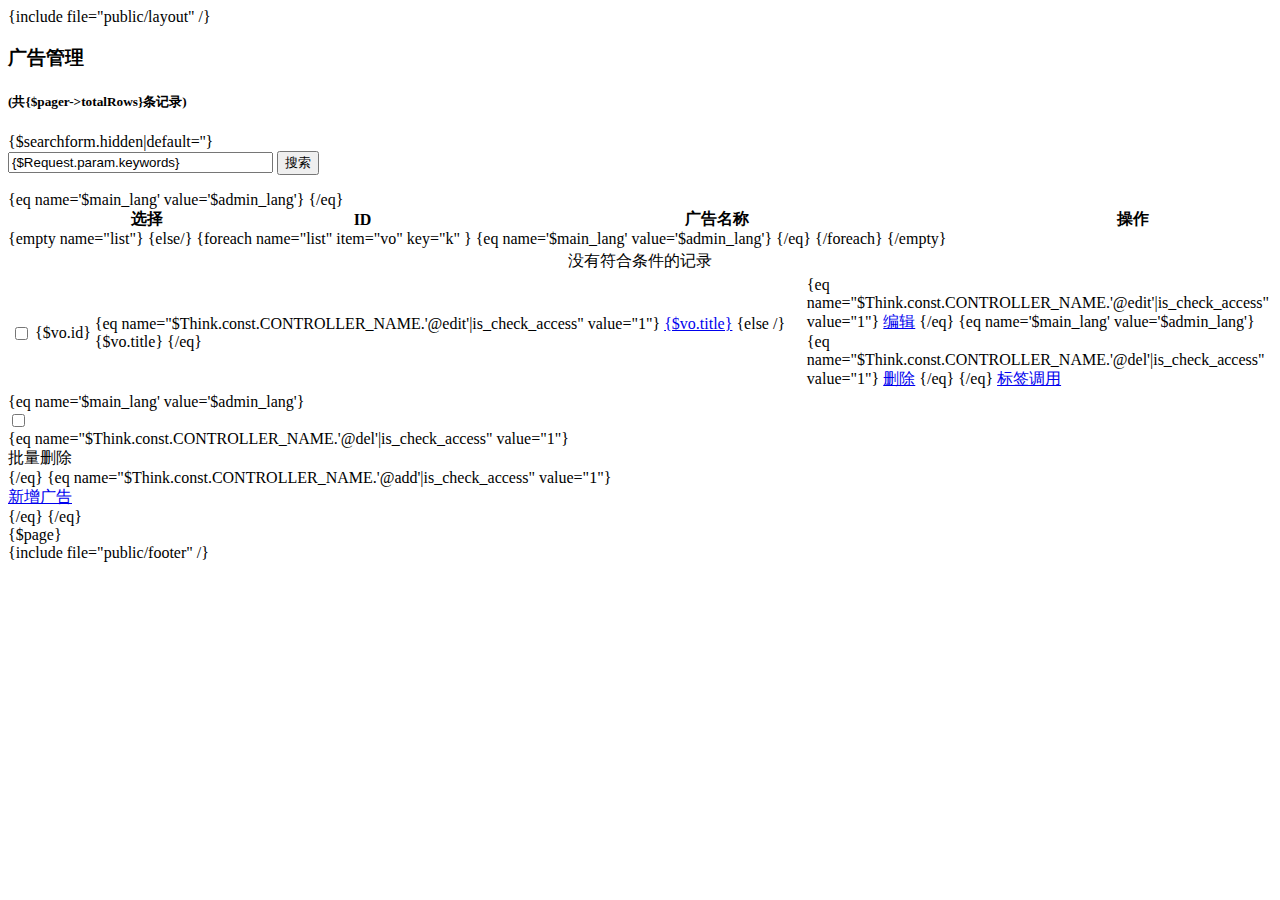
<file: application/admin/template/ad_position/index.htm>
{include file="public/layout" /}
<body style="background-color: rgb(255, 255, 255); overflow-y: scroll; cursor: default; -moz-user-select: inherit;">
<div id="append_parent"></div>
<div id="ajaxwaitid"></div>
<div class="page">

    <div class="flexigrid">
        <div class="mDiv">
            <div class="ftitle">
                <h3>广告管理</h3>
                <h5>(共{$pager->totalRows}条记录)</h5>
            </div>
            <div title="刷新数据" class="pReload"><i class="fa fa-refresh"></i></div>
            <form class="navbar-form form-inline" action="{:url('AdPosition/index')}" method="get" onsubmit="layer_loading('正在处理');">
                {$searchform.hidden|default=''}
                <div class="sDiv">
                    <div class="sDiv2">
                        <input type="text" size="30" name="keywords" value="{$Request.param.keywords}" class="qsbox" placeholder="名称搜索...">
                        <input type="submit" class="btn" value="搜索">
                    </div>
                    <!-- <div class="sDiv2">
                        <input type="button" class="btn" value="重置" onClick="window.location.href='{:url('AdPosition/index')}';">
                    </div> -->
                </div>
            </form>
        </div>
        <div class="hDiv">
            <div class="hDivBox">
                <table cellspacing="0" cellpadding="0" style="width: 100%">
                    <thead>
                    <tr>
                        {eq name='$main_lang' value='$admin_lang'}
                        <th class="sign w40" axis="col0">
                            <div class="tc">选择</div>
                        </th>
                        {/eq}
                        <th abbr="article_title" axis="col3" class="w60">
                            <div class="tc">ID</div>
                        </th>
                        <th abbr="article_title" axis="col3">
                            <div class="tl" style="width: 100%">广告名称</div>
                        </th>
                        <th axis="col1" class="w250">
                            <div class="tc">操作</div>
                        </th>
                    </tr>
                    </thead>
                </table>
            </div>
        </div>
        <div class="bDiv" style="height: auto;">
            <div id="flexigrid" cellpadding="0" cellspacing="0" border="0">
                <table style="width: 100%">
                    <tbody>
                    {empty name="list"}
                        <tr>
                            <td class="no-data" align="center" axis="col0" colspan="50">
                                <i class="fa fa-exclamation-circle"></i>没有符合条件的记录
                            </td>
                        </tr>
                    {else/}
                        {foreach name="list" item="vo" key="k" }
                        <tr>
                            {eq name='$main_lang' value='$admin_lang'}
                            <td class="sign">
                                <div class="w40 tc">
                                    <input type="checkbox" name="ids[]" value="{$vo.id}">
                                </div>
                            </td>
                            {/eq}
                            <td class="">
                                <div class="w60 tc">
                                    {$vo.id}
                                </div>
                            </td>
                            <td align="left" class="" style="width: 100%">
                                <div class="tl">
                                    {eq name="$Think.const.CONTROLLER_NAME.'@edit'|is_check_access" value="1"}
                                    <a href="{:url('AdPosition/edit',array('id'=>$vo['id']))}">{$vo.title}</a>
                                    {else /}
                                    {$vo.title}
                                    {/eq}
                                </div>
                            </td>
                           
                            <td class="">
                                <div class="w250 tc">
                                    <!-- <a class="btn blue" href="{:url('Other/index',array('pid'=>$vo['id']))}"><i class="fa fa-search"></i>查看</a> -->
                                    {eq name="$Think.const.CONTROLLER_NAME.'@edit'|is_check_access" value="1"}
                                    <a href="{:url('AdPosition/edit',array('id'=>$vo['id']))}" class="btn blue"><i class="fa fa-pencil-square-o"></i>编辑</a>
                                    {/eq}
                                {eq name='$main_lang' value='$admin_lang'}
                                    {eq name="$Think.const.CONTROLLER_NAME.'@del'|is_check_access" value="1"}
                                    <a class="btn red"  href="javascript:void(0);" data-url="{:url('AdPosition/del')}" data-id="{$vo.id}" onClick="delfun(this);"><i class="fa fa-trash-o"></i>删除</a>
                                    {/eq}
                                {/eq}
                                    <a class="btn blue" href="javascript:void(0);" onclick="copyToClipBoard({$vo['id']}, 1)">标签调用</a>
                                </div>
                            </td>
                            
                        </tr>
                        {/foreach}
                    {/empty}
                    </tbody>
                </table>
            </div>
            <div class="iDiv" style="display: none;"></div>
        </div>
        <div class="tDiv">
            <div class="tDiv2">
            {eq name='$main_lang' value='$admin_lang'}
                <div class="fbutton checkboxall">
                    <input type="checkbox" onclick="javascript:$('input[name*=ids]').prop('checked',this.checked);">
                </div>
                {eq name="$Think.const.CONTROLLER_NAME.'@del'|is_check_access" value="1"}
                <div class="fbutton">
                    <a onclick="batch_del(this, 'ids');" data-url="{:url('AdPosition/del')}">
                        <div class="add" title="批量删除">
                            <span><i class="fa fa-close"></i>批量删除</span>
                        </div>
                    </a>
                </div>
                {/eq}
                {eq name="$Think.const.CONTROLLER_NAME.'@add'|is_check_access" value="1"}
                <div class="fbutton">
                    <a href="{:url('AdPosition/add')}">
                        <div class="add" title="新增广告">
                            <span class="red"><i class="fa fa-plus"></i>新增广告</span>
                        </div>
                    </a>
                </div>
                {/eq}
            {/eq}
            </div>
            <div style="clear:both"></div>
        </div>
        <!--分页位置-->
        {$page}
    </div>
</div>
<script>
    $(document).ready(function(){
        // 表格行点击选中切换
        $('#flexigrid > table>tbody >tr').click(function(){
            $(this).toggleClass('trSelected');
        });

        // 点击刷新数据
        $('.fa-refresh').click(function(){
            location.href = location.href;
        });
    });

    /**
     * 代码调用js
     * @param id  id
     * @param limit 条数
     */
    function copyToClipBoard(id, limit) {
      var advstr = "{eyou:adv pid='" + id + "'}\r\n   <img src='{$"+"field.litpic}' alt='{$"+"field.title}' />\r\n{/eyou:adv";
      var contentdiv = '<div class="dialog_content" style="margin: 0px; padding: 0px;"><dl style="padding:10px 30px;line-height:30px"><dd>标签 adv 调用：</dd>'
      contentdiv += '<textarea rows="4" cols="60" style="width:400px;height:60px;">' + advstr + '}</textarea>'
      contentdiv += '<dd>JavaScript：</dd>'
      contentdiv += '<dd><input type="text" style=" width:400px;" value="<script type=&quot;text/javascript&quot; src=&quot;http://' + '{$Think.server.http_host}' + '/index.php?m=api&amp;c=Other&amp;a=other_show&amp;pid=' + id + '&amp;row='+limit+'&quot;><\/script>"></dd>'
      contentdiv += '<dd style="border-top: dotted 1px #E7E7E7; color: #F60;">请将标签adv或JavaScript代码复制并粘贴到对应模板文件中！</dd></dl></div>'
      layer.open({
        title: '代码调用',
        type: 1,
        skin: 'layui-layer-demo',
        area: ['480px', '280px'], //宽高
        content: contentdiv
      });
    }

</script>

{include file="public/footer" /}
</file>
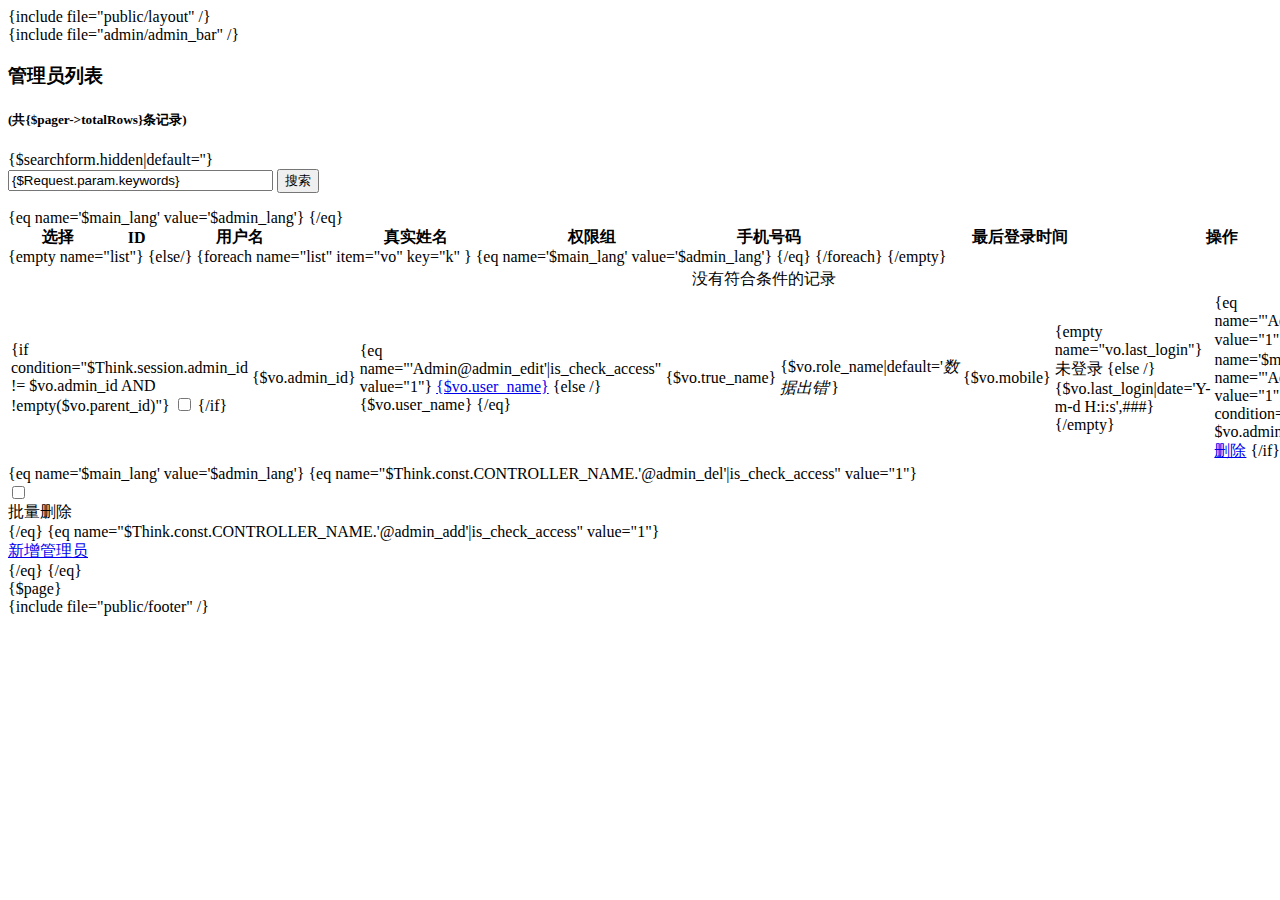
<file: application/admin/template/admin/index.htm>
{include file="public/layout" /}
<body style="background-color: rgb(255, 255, 255); overflow: auto; cursor: default; -moz-user-select: inherit;">
<div id="append_parent"></div>
<div id="ajaxwaitid"></div>
<div class="page">
    {include file="admin/admin_bar" /}
    <div class="flexigrid">
        <div class="mDiv">
            <div class="ftitle">
                <h3>管理员列表</h3>
                <h5>(共{$pager->totalRows}条记录)</h5>
            </div>
            <div title="刷新数据" class="pReload"><i class="fa fa-refresh"></i></div>
            <form class="navbar-form form-inline" action="{:url('Admin/index')}" method="get" onsubmit="layer_loading('正在处理');">
                {$searchform.hidden|default=''}
                <div class="sDiv">
                    <div class="sDiv2">
                        <input type="text" size="30" name="keywords" value="{$Request.param.keywords}" class="qsbox" placeholder="搜索相关数据...">
                        <input type="submit" class="btn" value="搜索">
                    </div>
                    <!-- <div class="sDiv2">
                        <input type="button" class="btn" value="重置" onClick="window.location.href='{:url('Admin/index')}';">
                    </div> -->
                </div>
            </form>
        </div>
        <div class="hDiv">
            <div class="hDivBox">
                <table cellspacing="0" cellpadding="0" style="width: 100%">
                    <thead>
                    <tr>
                        {eq name='$main_lang' value='$admin_lang'}
                        <th class="sign w40" axis="col0">
                            <div class="tc">选择</div>
                        </th>
                        {/eq}
                        <th abbr="article_title" axis="col3" class="w40">
                            <div class="tc">ID</div>
                        </th>
                        <th abbr="ac_id" axis="col4">
                            <div class="">用户名</div>
                        </th>
                        <th abbr="ac_id" axis="col4" class="w150">
                            <div class="tc">真实姓名</div>
                        </th>
                        <th abbr="article_show" axis="col5" class="w150">
                            <div class="tc">权限组</div>
                        </th>
                        <th abbr="article_time" axis="col6" class="w120">
                            <div class="tc">手机号码</div>
                        </th>
                        <th abbr="article_time" axis="col6" class="w160">
                            <div class="tc">最后登录时间</div>
                        </th>
                        <th axis="col1" class="w120">
                            <div class="tc">操作</div>
                        </th>
                        
                    </tr>
                    </thead>
                </table>
            </div>
        </div>
        <div class="bDiv" style="height: auto; min-height: auto;">
            <div id="flexigrid" cellpadding="0" cellspacing="0" border="0">
                <table style="width: 100%">
                    <tbody>
                    {empty name="list"}
                        <tr>
                            <td class="no-data" align="center" axis="col0" colspan="50">
                                <i class="fa fa-exclamation-circle"></i>没有符合条件的记录
                            </td>
                        </tr>
                    {else/}
                        {foreach name="list" item="vo" key="k" }
                        <tr>
                            {eq name='$main_lang' value='$admin_lang'}
                            <td class="sign">
                                <div class="w40 tc">
                                    {if condition="$Think.session.admin_id != $vo.admin_id AND !empty($vo.parent_id)"}
                                    <input type="checkbox" name="ids[]" value="{$vo.admin_id}">
                                    {/if}
                                </div>
                            </td>
                            {/eq}
                            <td class="sort">
                                <div class="w40 tc">{$vo.admin_id}</div>
                            </td>
                            <td style="width: 100%">
                                <div style="">
                                    {eq name="'Admin@admin_edit'|is_check_access" value="1"}
                                    <a href="{:url('Admin/admin_edit',array('id'=>$vo['admin_id']))}">{$vo.user_name}</a>
                                    {else /}
                                    {$vo.user_name}
                                    {/eq}
                                </div>
                            </td>
                            <td>
                                <div class="w150 tc">
                                    {$vo.true_name}
                                </div>
                            </td>
                            <td>
                                <div class="w150 tc">{$vo.role_name|default='<em class="red">数据出错</em>'}</div>
                            </td>
                            <td>
                                <div class="w120 tc">
                                    {$vo.mobile}
                                </div>
                            </td>
                            <td class="">
                                <div class="tc w160">
                                {empty name="vo.last_login"}
                                未登录
                                {else /}
                                {$vo.last_login|date='Y-m-d H:i:s',###}
                                {/empty}
                                </div>
                            </td>
                            <td class="">
                                <div class="w120 tc">
                                    {eq name="'Admin@admin_edit'|is_check_access" value="1"}
                                    <a href="{:url('Admin/admin_edit',array('id'=>$vo['admin_id']))}" class="btn blue"><i class="fa fa-pencil-square-o"></i>编辑</a>
                                    {/eq}
                                    {eq name='$main_lang' value='$admin_lang'}
                                    {eq name="'Admin@admin_del'|is_check_access" value="1"}
                                        {if condition="$Think.session.admin_id != $vo.admin_id AND !empty($vo.parent_id)"}
                                        <a class="btn red"  href="javascript:void(0);" data-url="{:url('Admin/admin_del')}" data-id="{$vo.admin_id}" onClick="delfun(this);"><i class="fa fa-trash-o"></i>删除</a>
                                        {/if}
                                    {/eq}
                                    {/eq}
                                </div>
                            </td>
                        </tr>
                        {/foreach}
                    {/empty}
                    </tbody>
                </table>
            </div>
            <div class="iDiv" style="display: none;"></div>
        </div>
        <div class="tDiv">
            <div class="tDiv2">
                {eq name='$main_lang' value='$admin_lang'}
                {eq name="$Think.const.CONTROLLER_NAME.'@admin_del'|is_check_access" value="1"}
                <div class="fbutton checkboxall">
                    <input type="checkbox" onclick="javascript:$('input[name*=ids]').prop('checked',this.checked);">
                </div>
                <div class="fbutton">
                    <a onclick="batch_del(this, 'ids');" data-url="{:url('Admin/admin_del')}">
                        <div class="add" title="批量删除">
                            <span><i class="fa fa-close"></i>批量删除</span>
                        </div>
                    </a>
                </div>
                {/eq}
                {eq name="$Think.const.CONTROLLER_NAME.'@admin_add'|is_check_access" value="1"}
                <div class="fbutton">
                    <a href="{:url('Admin/admin_add')}">
                        <div class="add" title="新增管理员">
                            <span class="red"><i class="fa fa-plus"></i>新增管理员</span>
                        </div>
                    </a>
                </div>
                {/eq}
                {/eq}
            </div>
            <div style="clear:both"></div>
        </div>
        <!--分页位置-->
        {$page} </div>
</div>
<script>
    $(document).ready(function(){
        // 表格行点击选中切换
        $('#flexigrid > table>tbody >tr').click(function(){
            $(this).toggleClass('trSelected');
        });

        // 点击刷新数据
        $('.fa-refresh').click(function(){
            location.href = location.href;
        });
    });
</script>

{include file="public/footer" /}
</file>
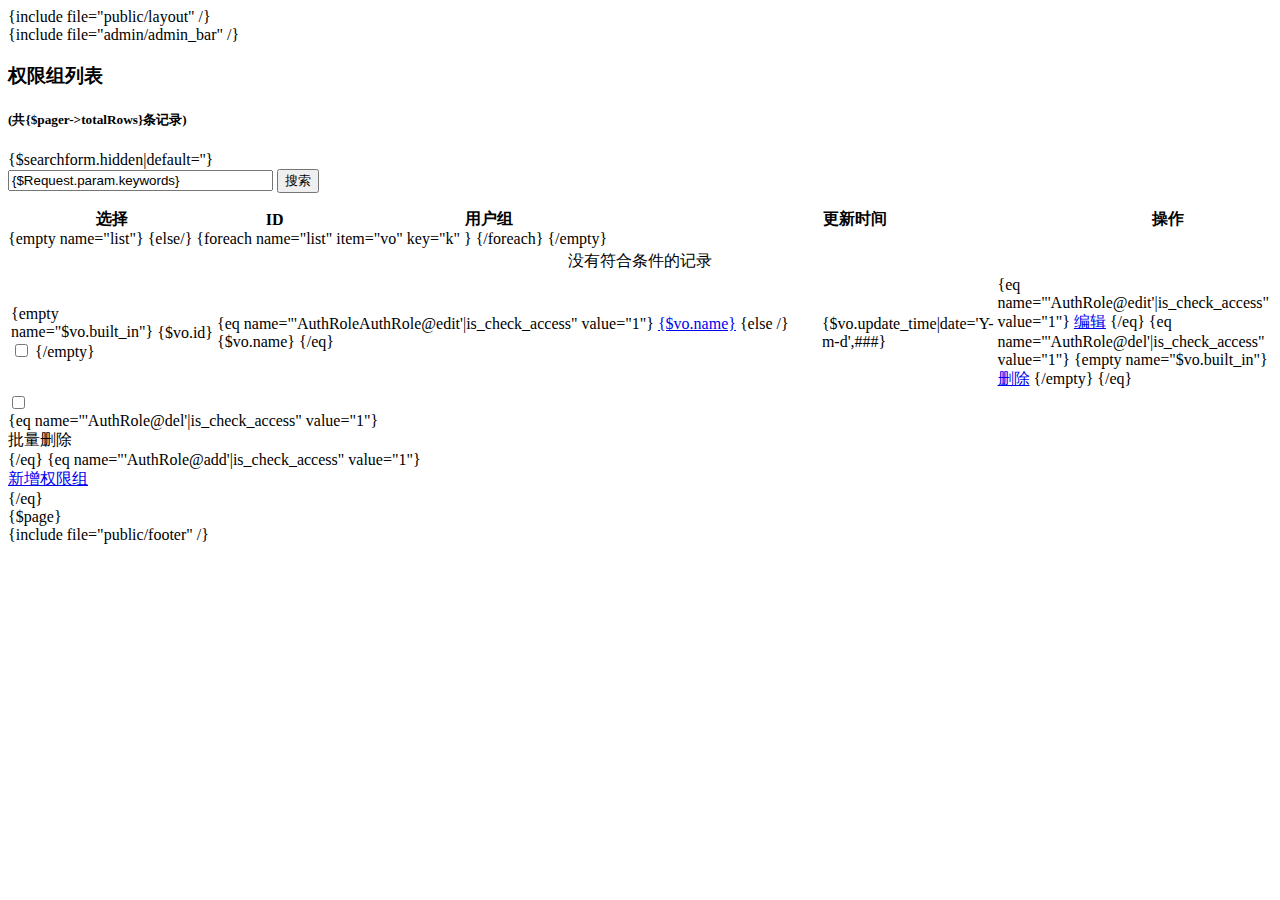
<file: application/admin/template/auth_role/index.htm>
{include file="public/layout" /}
<body style="background-color: rgb(255, 255, 255); overflow: auto; cursor: default; -moz-user-select: inherit;">
<div id="append_parent"></div>
<div id="ajaxwaitid"></div>
<div class="page">
    {include file="admin/admin_bar" /}
    <div class="flexigrid">
        <div class="mDiv">
            <div class="ftitle">
                <h3>权限组列表</h3>
                <h5>(共{$pager->totalRows}条记录)</h5>
            </div>
            <div title="刷新数据" class="pReload"><i class="fa fa-refresh"></i></div>
            <form class="navbar-form form-inline" action="{:url('AuthRole/index')}" method="get" onsubmit="layer_loading('正在处理');">
                {$searchform.hidden|default=''}
                <div class="sDiv">
                    <div class="sDiv2">
                        <input type="text" size="30" name="keywords" value="{$Request.param.keywords}" class="qsbox" placeholder="搜索相关数据...">
                        <input type="submit" class="btn" value="搜索">
                    </div>
                    <!-- <div class="sDiv2">
                        <input type="button" class="btn" value="重置" onClick="window.location.href='{:url('AuthRole/index')}';">
                    </div> -->
                </div>
            </form>
        </div>
        <div class="hDiv">
            <div class="hDivBox">
                <table cellspacing="0" cellpadding="0" style="width: 100%">
                    <thead>
                    <tr>
                        <th class="sign w40" axis="col0">
                            <div class="tc">选择</div>
                        </th>
                        <th abbr="article_show" axis="col5" class="w40">
                            <div class="tc">ID</div>
                        </th>
                        <th abbr="ac_id" axis="col4">
                            <div class="">用户组</div>
                        </th>
                        <th abbr="article_time" axis="col6" class="w100">
                            <div class="tc">更新时间</div>
                        </th>
                        <th axis="col1" class="w120">
                            <div class="tc">操作</div>
                        </th>
                    </tr>
                    </thead>
                </table>
            </div>
        </div>
        <div class="bDiv" style="height: auto;">
            <div id="flexigrid" cellpadding="0" cellspacing="0" border="0">
                <table style="width: 100%">
                    <tbody>
                    {empty name="list"}
                        <tr>
                            <td class="no-data" align="center" axis="col0" colspan="50">
                                <i class="fa fa-exclamation-circle"></i>没有符合条件的记录
                            </td>
                        </tr>
                    {else/}
                        {foreach name="list" item="vo" key="k" }
                        <tr>
                            <td class="sign">
                                <div class="w40 tc">
                                    {empty name="$vo.built_in"}
                                    <input type="checkbox" name="ids[]" value="{$vo.id}">
                                    {/empty}
                                </div>
                            </td>
                            <td class="sort">
                                <div class="w40 tc">
                                    {$vo.id}
                                </div>
                            </td>
                            <td style="width: 100%">
                                <div style="">
                                    {eq name="'AuthRoleAuthRole@edit'|is_check_access" value="1"}
                                    <a href="{:url('AuthRole/edit',array('id'=>$vo['id']))}">{$vo.name}</a>
                                    {else /}
                                    {$vo.name}
                                    {/eq}
                                </div>
                            </td>
                            <td class="">
                                <div class="w100 tc">
                                    {$vo.update_time|date='Y-m-d',###}
                                </div>
                            </td>
                            <td>
                                <div class="w120 tc">
                                    {eq name="'AuthRole@edit'|is_check_access" value="1"}
                                    <a href="{:url('AuthRole/edit',array('id'=>$vo['id']))}" class="btn blue"><i class="fa fa-pencil-square-o"></i>编辑</a>
                                    {/eq}

                                    {eq name="'AuthRole@del'|is_check_access" value="1"}
                                    {empty name="$vo.built_in"}
                                    <a class="btn red"  href="javascript:void(0)" data-url="{:url('AuthRole/del')}" data-id="{$vo.id}" onClick="delfun(this);"><i class="fa fa-trash-o"></i>删除</a>
                                    {/empty}
                                    {/eq}
                                </div>
                            </td>
                        </tr>
                        {/foreach}
                    {/empty}
                    </tbody>
                </table>
            </div>
            <div class="iDiv" style="display: none;"></div>
        </div>
        <div class="tDiv">
            <div class="tDiv2">
                <div class="fbutton checkboxall">
                    <input type="checkbox" onclick="javascript:$('input[name*=ids]').prop('checked',this.checked);">
                </div>
                {eq name="'AuthRole@del'|is_check_access" value="1"}
                <div class="fbutton">
                    <a onclick="batch_del(this, 'ids');" data-url="{:url('AuthRole/del')}">
                        <div class="add" title="批量删除">
                            <span><i class="fa fa-close"></i>批量删除</span>
                        </div>
                    </a>
                </div>
                {/eq}
                {eq name="'AuthRole@add'|is_check_access" value="1"}
                <div class="fbutton">
                    <a href="{:url('AuthRole/add')}">
                        <div class="add" title="新增权限组">
                            <span class="red"><i class="fa fa-plus"></i>新增权限组</span>
                        </div>
                    </a>
                </div>
                {/eq}
            </div>
            <div style="clear:both"></div>
        </div>
        <!--分页位置-->
        {$page}
    </div>
</div>
<script type="text/javascript">
    $(document).ready(function(){
        // 表格行点击选中切换
        $('#flexigrid > table>tbody >tr').click(function(){
            $(this).toggleClass('trSelected');
        });

        // 点击刷新数据
        $('.fa-refresh').click(function(){
            location.href = location.href;
        });

    });
</script>

{include file="public/footer" /}
</file>
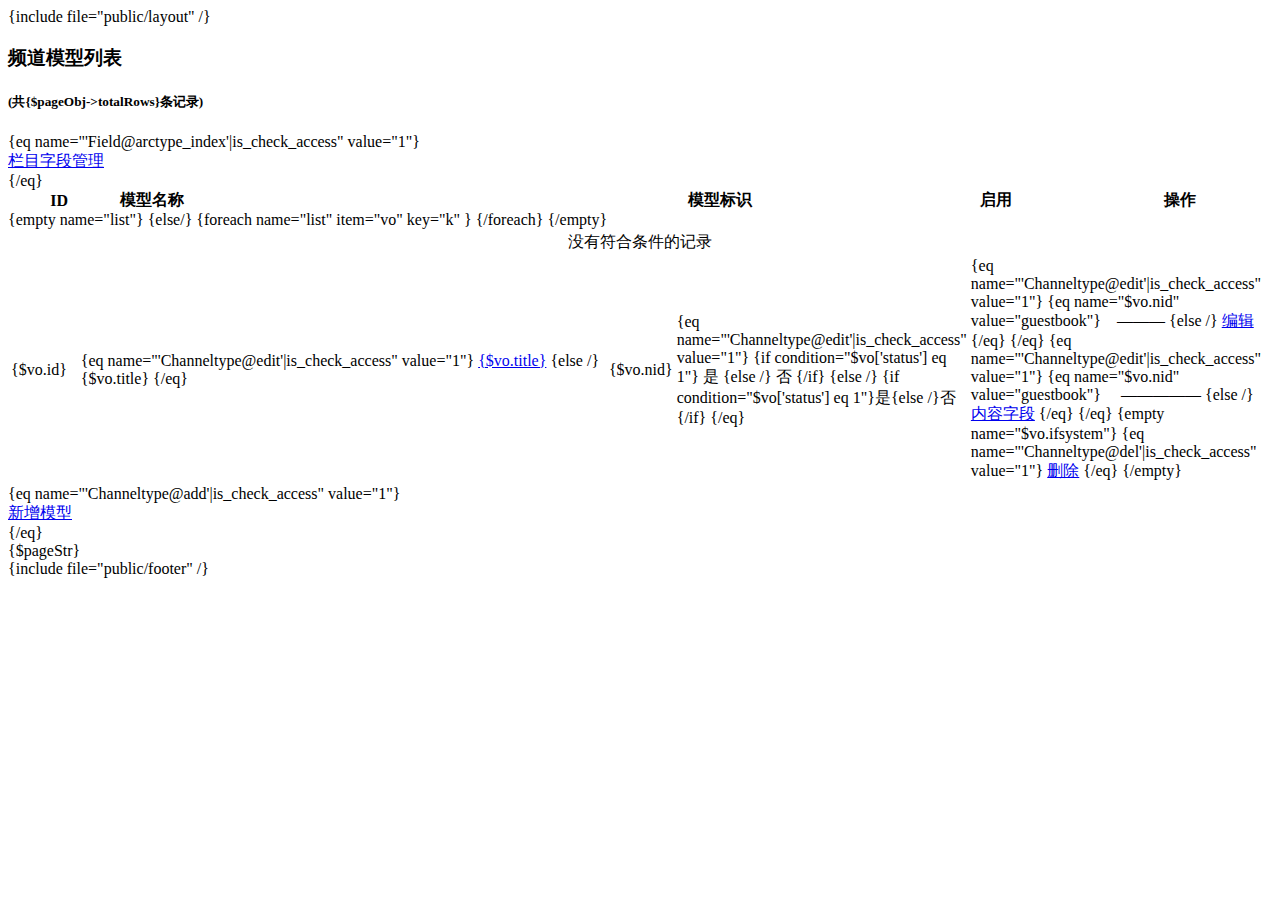
<file: application/admin/template/channeltype/index.htm>
{include file="public/layout" /}

<body style="background-color: rgb(255, 255, 255); overflow: auto; cursor: default; -moz-user-select: inherit;">
<div id="append_parent"></div>
<div id="ajaxwaitid"></div>
<div class="page">
    <div class="flexigrid">
        <div class="mDiv">
            <div class="ftitle">
                <h3>频道模型列表</h3>
                <h5>(共{$pageObj->totalRows}条记录)</h5>
            </div>
            <div title="刷新数据" class="pReload"><i class="fa fa-refresh"></i></div>
            <div class="sDiv">
                {eq name="'Field@arctype_index'|is_check_access" value="1"}
                    <div class="fbutton" style="float: none;">
                          <a href="{:url('Field/arctype_index')}">
                              <div class="add">
                                  <span><i class="fa fa-cogs"></i>栏目字段管理</span>
                              </div>
                          </a>
                    </div>
                {/eq}
            </div>
        </div>
        <div class="hDiv">
            <div class="hDivBox">
                <table cellspacing="0" cellpadding="0" style="width: 100%">
                    <thead>
                    <tr>
                        <th abbr="article_title" axis="col3" class="w40">
                            <div class="tc">ID</div>
                        </th>
                        <th abbr="article_title" axis="col3" class="">
                            <div style="text-align: left; padding-left: 10px;" class="">模型名称</div>
                        </th>
                        <th abbr="article_time" axis="col6" class="w120">
                            <div class="tc">模型标识</div>
                        </th>
                        <th abbr="article_time" axis="col6" class="w50">
                            <div class="tc">启用</div>
                        </th>
                        <th axis="col1" id="th_handle" class="w160">
                            <div class="tc">操作</div>
                        </th>
                    </tr>
                    </thead>
                </table>
            </div>
        </div>
        <div class="bDiv" style="height: auto;">
            <div id="flexigrid" cellpadding="0" cellspacing="0" border="0">
                <table style="width: 100%;">
                    <tbody>
                    {empty name="list"}
                        <tr>
                            <td class="no-data" align="center" axis="col0" colspan="50">
                                <i class="fa fa-exclamation-circle"></i>没有符合条件的记录
                            </td>
                        </tr>
                    {else/}
                        {foreach name="list" item="vo" key="k" }
                        <tr>
                            <td class="sort">
                                <div class="tc w40">
                                    {$vo.id}
                                </div>
                            </td>
                            <td class="" style="width: 100%;">
                                <div class="tl" style="padding-left: 10px;">
                                    {eq name="'Channeltype@edit'|is_check_access" value="1"}
                                    <a href="{:url('Channeltype/edit',array('id'=>$vo['id']))}">{$vo.title}</a>
                                    {else /}
                                    {$vo.title}
                                    {/eq}
                                </div>
                            </td>
                            <td class="">
                                <div class="w120 tc">{$vo.nid}</div>
                            </td>
                            <td>
                                <div class="tc w50">
                                {eq name="'Channeltype@edit'|is_check_access" value="1"}
                                    {if condition="$vo['status'] eq 1"}
                                        <span class="yes" data-id="{$vo.id}" data-status="{eq name='$vo.status' value='1'}0{else /}1{/eq}" data-title="{$vo.title}" onClick="handleShow(this);"><i class="fa fa-check-circle"></i>是</span>
                                    {else /}
                                        <span class="no" data-id="{$vo.id}" data-status="{eq name='$vo.status' value='1'}0{else /}1{/eq}" data-title="{$vo.title}" onClick="handleShow(this);"><i class="fa fa-ban"></i>否</span>
                                    {/if}
                                {else /}
                                    {if condition="$vo['status'] eq 1"}是{else /}否{/if}
                                {/eq}
                                </div>
                            </td>
                            <td class="">
                                <div class="tl {empty name="$vo.ifsystem"}w230{else /}w160{/empty}">
                                    {eq name="'Channeltype@edit'|is_check_access" value="1"}
                                        {eq name="$vo.nid" value="guestbook"}
                                        &nbsp;&nbsp;&nbsp;———
                                        {else /}
                                        <a href="{:url('Channeltype/edit',array('id'=>$vo['id']))}" class="btn blue"><i class="fa fa-pencil-square-o blocki"></i>编辑</a>
                                        {/eq}
                                    {/eq}

                                    {eq name="'Channeltype@edit'|is_check_access" value="1"}
                                        {eq name="$vo.nid" value="guestbook"}
                                        &nbsp;&nbsp;&nbsp;&nbsp;—————
                                        {else /}
                                        <a href="{:url('Field/channel_index',array('channel_id'=>$vo['id']))}" class="btn blue"><i class="fa fa-code blocki"></i>内容字段</a>
                                        {/eq}
                                    {/eq}

                                    {empty name="$vo.ifsystem"}
                                        {eq name="'Channeltype@del'|is_check_access" value="1"}
                                        <a class="btn red"  href="javascript:void(0);" data-url="{:url('Channeltype/del')}" data-id="{$vo.id}" data-deltype="pseudo" onClick="delfun(this);"><i class="fa fa-trash-o blocki"></i>删除</a>
                                        {/eq}
                                        <script type="text/javascript">
                                            $(function(){
                                                $('#th_handle').removeClass('w160').addClass('w230');
                                            });
                                        </script>
                                    {/empty}
                                </div>
                            </td>
                            <td align="" class="" style="width: 100%;">
                                <div>&nbsp;</div>
                            </td>
                        </tr>
                        {/foreach}
                    {/empty}
                    </tbody>
                </table>
            </div>
            <div class="iDiv" style="display: none;"></div>
        </div>
        <div class="tDiv">
            <div class="tDiv2">
                {eq name="'Channeltype@add'|is_check_access" value="1"}
                <div class="fbutton">
                    <a href="{:url('Channeltype/add')}">
                        <div class="add" title="新增模型">
                            <span class="red"><i class="fa fa-plus"></i>新增模型</span>
                        </div>
                    </a>
                </div>
                {/eq}
            </div>
            <div style="clear:both"></div>
        </div>
        <!--分页位置-->
        {$pageStr}
    </div>
</div>
<script>
    $(document).ready(function(){
        // 表格行点击选中切换
        $('#flexigrid > table>tbody >tr').click(function(){
            $(this).toggleClass('trSelected');
        });

        // 点击刷新数据
        $('.fa-refresh').click(function(){
            location.href = location.href;
        });
    });

    function delfun(obj){
        var title = '<font color="#ff0000">重要提示！</font>';
        layer.confirm('<font color="#ff0000">此操作将会删除与该模型所有相关的数据且不可恢复，请谨慎操作！</font>是否确认删除？', {
            title: false,
            btn: ['确定','取消'] //按钮
        }, function(){
            layer_loading('正在处理');
            // 确定
            $.ajax({
                type : 'post',
                url : $(obj).attr('data-url'),
                data : {del_id:$(obj).attr('data-id')},
                dataType : 'json',
                success : function(data){
                    layer.closeAll();
                    if(data.code == 1){
                        layer.msg(data.msg, {icon: 1});
                        window.location.reload();
                    }else{
                        layer.alert(data.msg, {icon: 2, title:false});  //alert(data);
                    }
                }
            })
        }, function(index){
          layer.close(index);
        });
      return false;
    }

    function handleShow(obj){
        var title = $(obj).attr('data-title');
        $.ajax({
            type : 'post',
            url : "{:url('Channeltype/ajax_show')}",
            data : {id:$(obj).attr('data-id'),status:$(obj).attr('data-status')},
            dataType : 'json',
            success : function(res){
                if (res.code == 1) {
                    if (0 == res.data.confirm) {
                        layer.msg(res.msg, {icon: 1, time:500}, function(){
                            window.location.reload();
                        });
                    } else {
                        var confirm = layer.confirm(res.msg, {
                            title: false,
                            btn: ['启用','取消'] //按钮
                        }, function(index){
                            layer.close(index);
                            layer_loading('正在处理');
                            // 确定
                            $.ajax({
                                type : 'post',
                                url : "{:url('Channeltype/ajax_check_tpl')}",
                                data : {id:$(obj).attr('data-id'),status:$(obj).attr('data-status'),tpltype:res.data.tpltype},
                                dataType : 'json',
                                success : function(res){
                                    layer.closeAll();
                                    if(res.code == 1){
                                        layer.msg(res.msg, {icon: 1, time: 500}, function(){
                                            window.location.reload();
                                        });
                                    }else{
                                        layer.alert(res.msg, {icon: 2, title:false});
                                    }
                                }
                            })
                        });
                    }
                } else {
                    layer.alert(res.msg, {icon: 2, title:false});
                }
            },
            error:function(){
                layer.alert('网络失败，请刷新页面后重试', {icon: 2, title:false});
            }
        });
    }
</script>

{include file="public/footer" /}
</file>
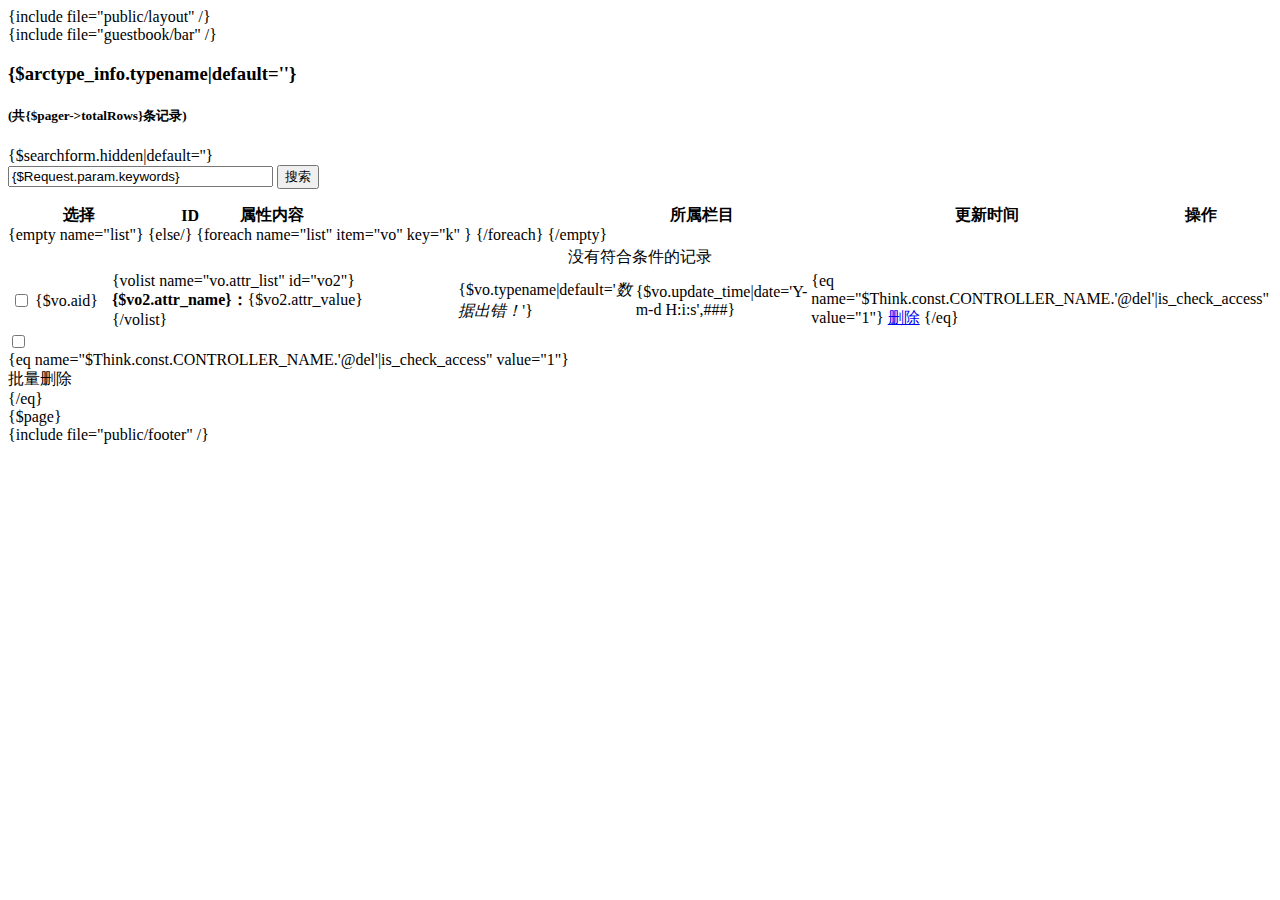
<file: application/admin/template/guestbook/index.htm>
{include file="public/layout" /}

<body style="background-color: rgb(255, 255, 255); overflow: auto; cursor: default; -moz-user-select: inherit;">
<div id="append_parent"></div>
<div id="ajaxwaitid"></div>
<div class="page">
    {include file="guestbook/bar" /}
    <div class="flexigrid">
        <div class="mDiv">
            <div class="ftitle">
                <h3>{$arctype_info.typename|default=''}</h3>
                <h5>(共{$pager->totalRows}条记录)</h5>
            </div>
            <div title="刷新数据" class="pReload"><i class="fa fa-refresh"></i></div>
            <form class="navbar-form form-inline" action="{:U('Guestbook/index')}" method="get" onsubmit="layer_loading('正在处理');">
                {$searchform.hidden|default=''}
                <div class="sDiv">
                    <div class="sDiv2">
                        <input type="hidden" name="typeid" id="typeid" value="{$Request.param.typeid|default=''}">
                        <input type="text" size="30" name="keywords" value="{$Request.param.keywords}" class="qsbox" placeholder="模糊搜索...">
                        <input type="submit" class="btn" value="搜索">
                    </div>
                    <!-- <div class="sDiv2">
                        <input type="button" class="btn" value="重置" onClick="window.location.href='{:U('Guestbook/index', array("typeid"=>$Request.param.typeid))}';">
                    </div> -->
                </div>
            </form>
        </div>
        <div class="hDiv">
            <div class="hDivBox">
                <table cellspacing="0" cellpadding="0" style="width: 100%">
                    <thead>
                    <tr>
                        <th class="sign w40" axis="col0">
                            <div class="tc">选择</div>
                        </th>
                        <th abbr="article_title" axis="col3" class="w40">
                            <div  class="tc">ID</div>
                        </th>
                        
                        <th abbr="article_time" axis="col6" class="">
                            <div style="text-align: left; padding-left: 10px;">属性内容</div>
                        </th>
                        <th abbr="article_time" axis="col6" class="w100">
                            <div class="tc">所属栏目</div>
                        </th>
                        <th align="center" abbr="article_time" axis="col6" class="w160">
                            <div class="tc">更新时间</div>
                        </th>
                        <th axis="col1" class="w60">
                            <div class="tc">操作</div>
                        </th>
                       
                    </tr>
                    </thead>
                </table>
            </div>
        </div>
        <div class="bDiv" style="height: auto;">
            <div id="flexigrid" cellpadding="0" cellspacing="0" border="0">
                <table style="width: 100%">
                    <tbody>
                    {empty name="list"}
                        <tr>
                            <td class="no-data" align="center" axis="col0" colspan="50">
                                <i class="fa fa-exclamation-circle"></i>没有符合条件的记录
                            </td>
                        </tr>
                    {else/}
                        {foreach name="list" item="vo" key="k" }
                        <tr>
                            <td class="sign">
                                <div class="tc w40"><input type="checkbox" name="ids[]" value="{$vo.aid}"></div>
                            </td>
                            <td class="sort">
                                <div class="tc w40">
                                    {$vo.aid}
                                </div>
                            </td>
                            
                            <td style="width: 100%;">
                                <div class="tl" style="padding-left: 10px;">
                                    {volist name="vo.attr_list" id="vo2"}
                                        <strong>{$vo2.attr_name}：</strong>{$vo2.attr_value}<br/>
                                    {/volist}
                                </div>
                            </td>
                            <td>
                                <div class="w100 tc">{$vo.typename|default='<i class="red">数据出错！</i>'}</div>
                            </td>
                            <td>
                                <div class="w160 tc">
                                    {$vo.update_time|date='Y-m-d H:i:s',###}
                                </div>
                            </td>
                            <td>
                                <div class="w60 tc">
                                    {eq name="$Think.const.CONTROLLER_NAME.'@del'|is_check_access" value="1"}
                                    <a class="btn red"  href="javascript:void(0);" data-url="{:U('Guestbook/del')}" data-id="{$vo.aid}" onClick="delfun(this);"><i class="fa fa-trash-o"></i>删除</a>
                                    {/eq}
                                </div>
                            </td>
                            
                        </tr>
                        {/foreach}
                    {/empty}
                    </tbody>
                </table>
            </div>
            <div class="iDiv" style="display: none;"></div>
        </div>
        <div class="tDiv">
            <div class="tDiv2">
                <div class="fbutton checkboxall">
                    <input type="checkbox" onclick="javascript:$('input[name*=ids]').prop('checked',this.checked);">
                </div>
                {eq name="$Think.const.CONTROLLER_NAME.'@del'|is_check_access" value="1"}
                <div class="fbutton">
                    <a onclick="batch_del(this, 'ids');" data-url="{:U('Guestbook/del')}">
                        <div class="add" title="批量删除">
                            <span><i class="fa fa-close"></i>批量删除</span>
                        </div>
                    </a>
                </div>
                {/eq}
                <!--{eq name="$Think.const.CONTROLLER_NAME.'@attribute_index'|is_check_access" value="1"}
                <div class="fbutton">
                    <a href="{:U('Guestbook/attribute_index')}">
                        <div class="add" title="属性列表">
                            <span><i class="fa fa-list"></i>属性列表</span>
                        </div>
                    </a>
                </div>
                {/eq}
                {eq name="$Think.const.CONTROLLER_NAME.'@attribute_add'|is_check_access" value="1"}
                <div class="fbutton">
                    <a href="{:U('Guestbook/attribute_add')}">
                        <div class="add" title="新增属性">
                            <span><i class="fa fa-plus"></i>新增属性</span>
                        </div>
                    </a>
                </div>
                {/eq}
            -->
            </div>
            <div style="clear:both"></div>
        </div>
        <!--分页位置-->
        {$page}
    </div>
</div>
<script type="text/javascript">
    $(document).ready(function(){

        // 表格行点击选中切换
        $('#flexigrid > table>tbody >tr').click(function(){
            $(this).toggleClass('trSelected');
        });

        // 点击刷新数据
        $('.fa-refresh').click(function(){
            location.href = location.href;
        });
    });
</script>

{include file="public/footer" /}
</file>
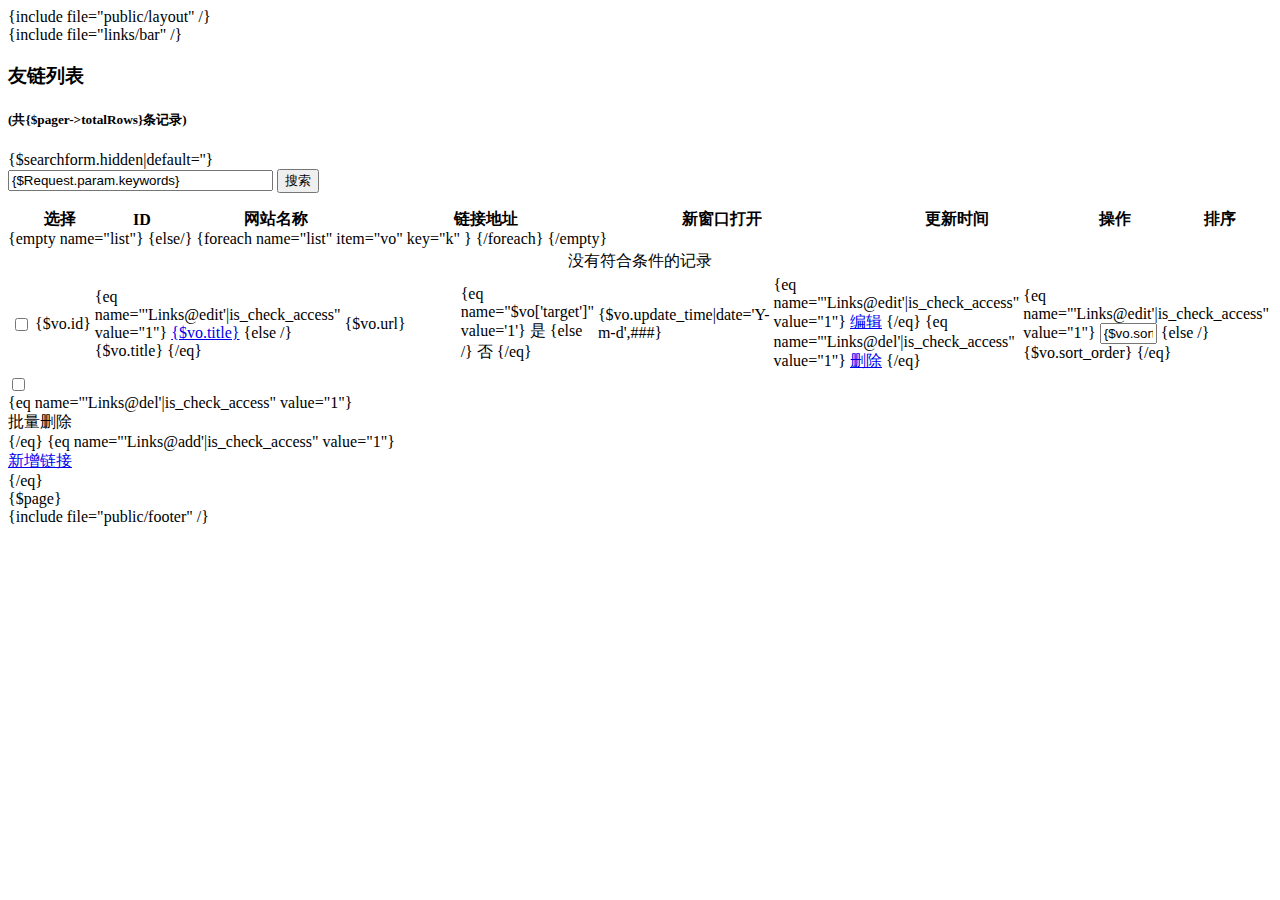
<file: application/admin/template/links/index.htm>
{include file="public/layout" /}
<body style="background-color: rgb(255, 255, 255); overflow: auto; cursor: default; -moz-user-select: inherit;">
<div id="append_parent"></div>
<div id="ajaxwaitid"></div>
<div class="page">
    {include file="links/bar" /}
    <div class="flexigrid">
        <div class="mDiv">
            <div class="ftitle">
                <h3>友链列表</h3>
                <h5>(共{$pager->totalRows}条记录)</h5>
            </div>
            <div title="刷新数据" class="pReload"><i class="fa fa-refresh"></i></div>
            <form class="navbar-form form-inline" action="{:U('Links/index')}" method="get" onsubmit="layer_loading('正在处理');">
                {$searchform.hidden|default=''}
                <div class="sDiv">
                    <div class="sDiv2">
                        <input type="text" size="30" name="keywords" value="{$Request.param.keywords}" class="qsbox" placeholder="搜索相关数据...">
                        <input type="submit" class="btn" value="搜索">
                    </div>
                    <!-- <div class="sDiv2">
                        <input type="button" class="btn" value="重置" onClick="window.location.href='{:U('Links/index')}';">
                    </div> -->
                </div>
            </form>
        </div>
        <div class="hDiv">
            <div class="hDivBox">
                <table cellspacing="0" cellpadding="0" style="width: 100%">
                    <thead>
                    <tr>
                        <th class="sign w40" axis="col0">
                            <div class="tc">选择</div>
                        </th>
                        <th abbr="article_show" axis="col5" class="w40">
                            <div class="tc">ID</div>
                        </th>
                        <th abbr="article_title" axis="col3" class="w250">
                            <div class="">网站名称</div>
                        </th>
                        <th abbr="ac_id" axis="col4">
                            <div class="">链接地址</div>
                        </th>
                        <th abbr="article_time" axis="col6" class="w100">
                            <div class="tc">新窗口打开</div>
                        </th>
                        <th abbr="article_time" axis="col6" class="w100">
                            <div class="tc">更新时间</div>
                        </th>
                        <th axis="col1" class="w120">
                            <div class="tc">操作</div>
                        </th>
                        <th abbr="article_show" axis="col5" class="w60">
                            <div class="tc">排序</div>
                        </th>
                       
                    </tr>
                    </thead>
                </table>
            </div>
        </div>
        <div class="bDiv" style="height: auto;">
            <div id="flexigrid" cellpadding="0" cellspacing="0" border="0">
                <table style="width: 100%">
                    <tbody>
                    {empty name="list"}
                        <tr>
                            <td class="no-data" align="center" axis="col0" colspan="50">
                                <i class="fa fa-exclamation-circle"></i>没有符合条件的记录
                            </td>
                        </tr>
                    {else/}
                        {foreach name="list" item="vo" key="k" }
                        <tr>
                            <td class="sign">
                                <div class="w40 tc"><input type="checkbox" name="ids[]" value="{$vo.id}"></div>
                            </td>
                            <td class="sort">
                                <div class="w40 tc">
                                    {$vo.id}
                                </div>
                            </td>
                            <td class="">
                                <div class="w250">
                                    {eq name="'Links@edit'|is_check_access" value="1"}
                                    <a href="{:U('Links/edit',array('id'=>$vo['id']))}">{$vo.title}</a>
                                    {else /}
                                    {$vo.title}
                                    {/eq}
                                </div>
                            </td>
                            <td style="width: 100%">
                                <div style="">
                                    {$vo.url}
                                </div>
                            </td>
                            <td class="">
                                <div class="w100 tc">
                                    {eq name="$vo['target']" value='1'}
                                        <span class="yes" {eq name="'Links@edit'|is_check_access" value="1"}onClick="changeTableVal('links','id','{$vo.id}','target',this);"{/eq}><i class="fa fa-check-circle"></i>是</span>
                                    {else /}
                                        <span class="no" {eq name="'Links@edit'|is_check_access" value="1"}onClick="changeTableVal('links','id','{$vo.id}','target',this);"{/eq}><i class="fa fa-ban"></i>否</span>
                                    {/eq}
                                </div>
                            </td>
                            <td class="">
                                <div class="w100 tc">
                                    {$vo.update_time|date='Y-m-d',###}
                                </div>
                            </td>
                            <td>
                                <div class="w120 tc">
                                    {eq name="'Links@edit'|is_check_access" value="1"}
                                    <a href="{:U('Links/edit',array('id'=>$vo['id']))}" class="btn blue"><i class="fa fa-pencil-square-o"></i>编辑</a>
                                    {/eq}
                                    {eq name="'Links@del'|is_check_access" value="1"}
                                    <a class="btn red"  href="javascript:void(0)" data-url="{:U('Links/del')}" data-id="{$vo.id}" onClick="delfun(this);"><i class="fa fa-trash-o"></i>删除</a>
                                    {/eq}
                                </div>
                            </td>
                            <td class="sort">
                                <div class="w60 tc">
                                    {eq name="'Links@edit'|is_check_access" value="1"}
                                    <input style="text-align: left;" type="text" onchange="changeTableVal('links','id','{$vo.id}','sort_order',this);" size="4"  value="{$vo.sort_order}" />
                                    {else /}
                                    {$vo.sort_order}
                                    {/eq}
                                </div>
                            </td>
                           
                        </tr>
                        {/foreach}
                    {/empty}
                    </tbody>
                </table>
            </div>
            <div class="iDiv" style="display: none;"></div>
        </div>
        <div class="tDiv">
            <div class="tDiv2">
                <div class="fbutton checkboxall">
                    <input type="checkbox" onclick="javascript:$('input[name*=ids]').prop('checked',this.checked);">
                </div>
                {eq name="'Links@del'|is_check_access" value="1"}
                <div class="fbutton">
                    <a onclick="batch_del(this, 'ids');" data-url="{:U('Links/del')}">
                        <div class="add" title="批量删除">
                            <span><i class="fa fa-close"></i>批量删除</span>
                        </div>
                    </a>
                </div>
                {/eq}
                {eq name="'Links@add'|is_check_access" value="1"}
                <div class="fbutton">
                    <a href="{:U('Links/add')}">
                        <div class="add" title="新增链接">
                            <span class="red"><i class="fa fa-plus"></i>新增链接</span>
                        </div>
                    </a>
                </div>
                {/eq}
            </div>
            <div style="clear:both"></div>
        </div>
        <!--分页位置-->
        {$page}
    </div>
</div>
<script>
    $(document).ready(function(){
        // 表格行点击选中切换
        $('#flexigrid > table>tbody >tr').click(function(){
            $(this).toggleClass('trSelected');
        });

        // 点击刷新数据
        $('.fa-refresh').click(function(){
            location.href = location.href;
        });
    });
</script>

{include file="public/footer" /}
</file>
